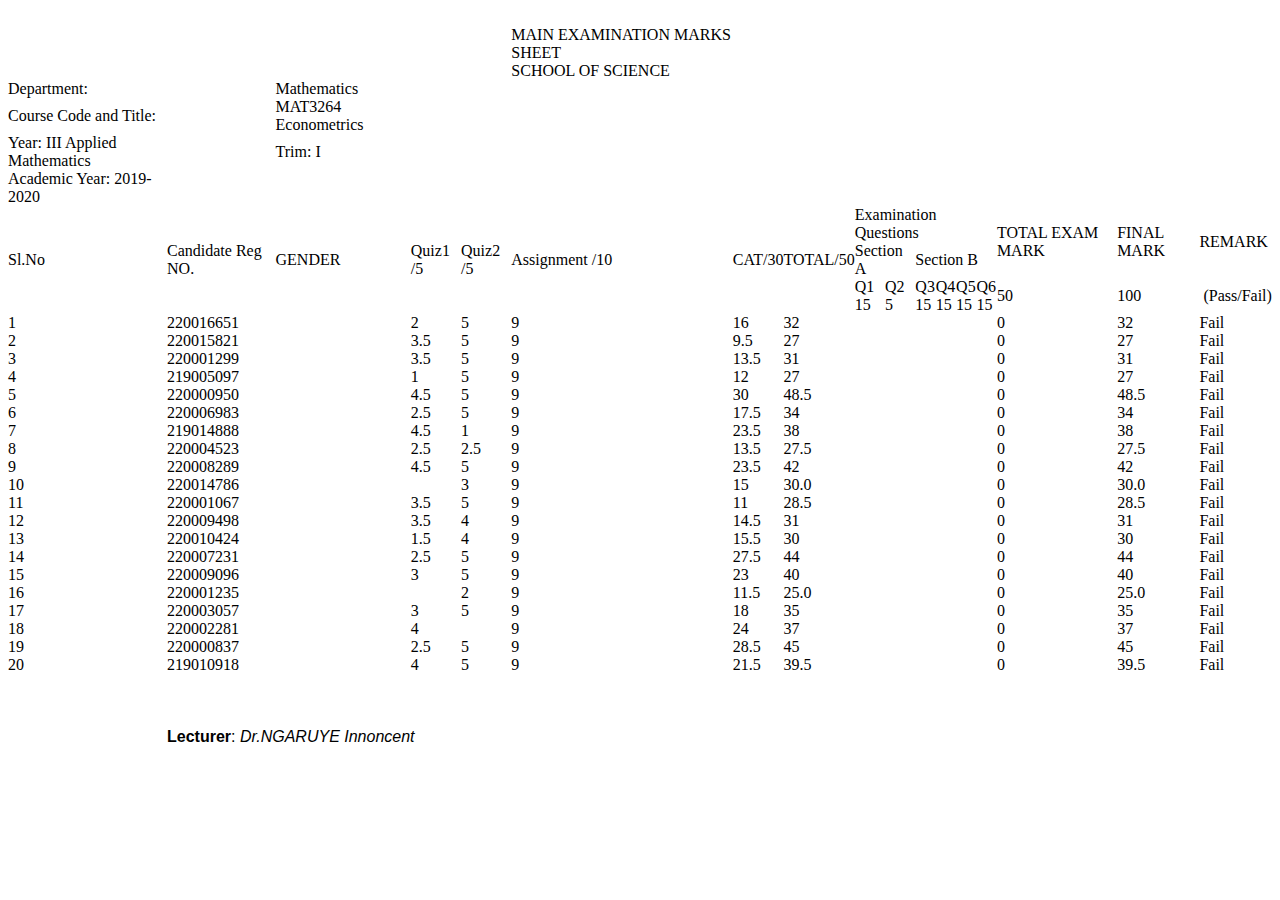
<file: Assignment/index.html>
<!DOCTYPE html>
<html lang="en">
<head>
  <meta charset="UTF-8">
  <meta name="generator" content="PhpSpreadsheet, https://github.com/PHPOffice/PhpSpreadsheet">
  <meta name="author" content="Innocent Ngaruye">
  <meta name="company" content="Microsoft Corporation">
 
</head>
<body>
  <table border="0" cellpadding="0" cellspacing="0" id="sheet1" class="sheet1 gridlines">
    <!-- Table content goes here -->
    
      <col class="col0">
      <col class="col1">
      <col class="col2">
      <col class="col3">
      <col class="col4">
      <col class="col5">
      <col class="col6">
      <col class="col7">
      <col class="col8">
      <col class="col9">
      <col class="col10">
      <col class="col11">
      <col class="col12">
      <col class="col13">
      <col class="col14">
      <col class="col15">
      <col class="col16">
      <col class="col17">
      <col class="col18">
      <col class="col19">
      <col class="col20">
      <col class="col21">
      <col class="col22">
      <col class="col23">
      <col class="col24">
      <col class="col25">
      <tbody>
        <tr class="row0">
          <td class="column0">&nbsp;</td>
          <td class="column1 style1 null"></td>
          <td class="column2 style1 null"></td>
          <td class="column3 style1 null"></td>
          <td class="column4 style1 null"></td>
          <td class="column5 style1 null"></td>
          <td class="column6 style1 null"></td>
          <td class="column7 style1 null"></td>
          <td class="column8 style1 null"></td>
          <td class="column9 style1 null"></td>
          <td class="column10 style1 null"></td>
          <td class="column11 style1 null"></td>
          <td class="column12 style1 null"></td>
          <td class="column13 style1 null"></td>
          <td class="column14 style1 null"></td>
          <td class="column15 style1 null"></td>
          <td class="column16 style1 null"></td>

          
        </tr>
        <tr class="row1">
          <td class="column0">&nbsp;</td>
          <td class="column1 style1 null"></td>
          <td class="column2 style1 null"></td>
          <td class="column3 style1 null"></td>
          <td class="column4 style1 null"></td>
          <td class="column5 style1 s">MAIN EXAMINATION MARKS SHEET</td>
          <td class="column6 style1 null"></td>
          <td class="column7 style1 null"></td>
          <td class="column8 style1 null"></td>
          <td class="column9 style1 null"></td>
          <td class="column10 style1 null"></td>
          <td class="column11 style1 null"></td>
          <td class="column12 style1 null"></td>
          <td class="column13 style1 null"></td>
          <td class="column14 style1 null"></td>
          <td class="column15 style1 null"></td>
          <td class="column16 style1 null"></td>
          

        </tr>
        <tr class="row2">
          <td class="column0"></td>
          <td class="column1 style1 null"></td>
          <td class="column2 style1 null"></td>
          <td class="column3 style1 null"></td>
          <td class="column4 style1 null"></td>
          <td class="column5 style1 s">SCHOOL OF SCIENCE</td>
          <td class="column6 style1 null"></td>
          <td class="column7 style1 null"></td>
          <td class="column8 style1 null"></td>
          <td class="column9 style1 null"></td>
          <td class="column10 style1 null"></td>
          <td class="column11 style1 null"></td>
          <td class="column12 style1 null"></td>
          <td class="column13 style1 null"></td>
          <td class="column14 style1 null"></td>
          <td class="column15 style1 null"></td>
          <td class="column16 style1 null"></td>
          
         
        </tr>
        <tr class="row3">
          <td class="column0 style2 s">Department:</td>
          <td class="column2 style2 "></td>
          <td class="column2 style2 s">Mathematics</td>
          <td class="column3 style2 "></td>
          <td class="column4 style2 null"></td>
          <td class="column5 style2 null"></td>
          <td class="column6 style2 "></td>
          <td class="column7">&nbsp;</td>
          <td class="column8">&nbsp;</td>
          <td class="column9">&nbsp;</td>
          <td class="column10">&nbsp;</td>
          <td class="column11">&nbsp;</td>
          <td class="column12">&nbsp;</td>
          <td class="column13">&nbsp;</td>
          <td class="column14">&nbsp;</td>
          <td class="column15">&nbsp;</td>
          <td class="column16">&nbsp;</td>
          
          
        </tr>
        <tr class="row4">
          <td class="column0 style2 s">Course Code and Title: </td>
          <td class="column1 style2 "></td>
          <td class="column2 style2 s">MAT3264 Econometrics</td>
          <td class="column3 style2 null"></td>
          <td class="column4 style2 null"></td>
          <td class="column5 style2 null"></td>
          <td class="column6 style2 null"></td>
          <td class="column7">&nbsp;</td>
          <td class="column8">&nbsp;</td>
          <td class="column9">&nbsp;</td>
          <td class="column10">&nbsp;</td>
          <td class="column11">&nbsp;</td>
          <td class="column12">&nbsp;</td>
          <td class="column13">&nbsp;</td>
          <td class="column14">&nbsp;</td>
          <td class="column15">&nbsp;</td>
          <td class="column16">&nbsp;</td>

          
        </tr>
        <tr class="row5">
          <td class="column0 style2 ">Year: III  Applied Mathematics    </td>
          <td class="column1 style2 null"></td>
          <td class="column2 style2 ">Trim: I</td>
          <td class="column3 style2 null"></td>
          <td class="column4 style2 null"></td>
          <td class="column5 style2 null"></td>
          <td class="column6 style2 null"></td>
          <td class="column7">&nbsp;</td>
          <td class="column8">&nbsp;</td>
          <td class="column9">&nbsp;</td>
          <td class="column10">&nbsp;</td>
          <td class="column11">&nbsp;</td>
          <td class="column12">&nbsp;</td>
          <td class="column13">&nbsp;</td>
          <td class="column14">&nbsp;</td>
          <td class="column15">&nbsp;</td>
          <td class="column16">&nbsp;</td>
          
        </tr>
        <tr class="row6">
          <td class="column0 style3 s">Academic Year: 2019-2020</td>
          <td class="column1 style3 null"></td>
          <td class="column2 style3 null"></td>
          <td class="column3 style3 null"></td>
          <td class="column4 style3 null"></td>
          <td class="column5 style3 null"></td>
          <td class="column6 style3 null"></td>
          <td class="column7">&nbsp;</td>
          <td class="column8">&nbsp;</td>
          <td class="column9">&nbsp;</td>
          <td class="column10">&nbsp;</td>
          <td class="column11">&nbsp;</td>
          <td class="column12">&nbsp;</td>
          <td class="column13">&nbsp;</td>
          <td class="column14">&nbsp;</td>
          <td class="column15">&nbsp;</td>
          <td class="column16">&nbsp;</td>
          
        </tr>
        <tr class="row7">
          <td class="column0 style4 s style13" rowspan="4">Sl.No</td>
          <td class="column1 style5 s style13" rowspan="4">Candidate Reg NO.</td>
          <td class="column2 style6 s style13" rowspan="4">GENDER</td>
          <td class="column3 style6 s style13" rowspan="4">Quiz1 /5</td>
          <td class="column4 style6 s style13" rowspan="4">Quiz2 /5</td>
          <td class="column5 style6 s style13" rowspan="4">Assignment /10</td>
          <td class="column6 style6 s style13" rowspan="4">CAT/30</td>
          <td class="column7 style7 s style13" rowspan="4">TOTAL/50</td>
          <td class="column8 style8 s style10" colspan="6">Examination Questions</td>
          <td class="column14 style5 s style13" rowspan="2">TOTAL EXAM MARK</td>
          <td class="column15 style5 s style13" rowspan="2">FINAL MARK</td>
          <td class="column16 style5 s style13" rowspan="2">REMARK</td>
          
        </tr>
        <tr class="row8">
          <td class="column8 style8 s style10" colspan="2">Section A</td>
          <td class="column10 style8 s style10" colspan="4">Section B</td>
          
        </tr>
        <tr class="row9">
          <td class="column8 style14 s">Q1</td>
          <td class="column9 style14 s">Q2</td>
          <td class="column10 style14 s">Q3</td>
          <td class="column11 style14 s">Q4</td>
          <td class="column12 style14 s">Q5</td>
          <td class="column13 style14 s">Q6</td>
          <td class="column14 style15 n style13" rowspan="2">50</td>
          <td class="column15 style15 n style13" rowspan="2">100</td>
          <td class="column16 style15 s style13" rowspan="2">&nbsp;(Pass/Fail)</td>
         
        </tr>
        <tr class="row10">
          <td class="column8 style14 n">15</td>
          <td class="column9 style14 n">5</td>
          <td class="column10 style14 n">15</td>
          <td class="column11 style14 n">15</td>
          <td class="column12 style14 n">15</td>
          <td class="column13 style14 n">15</td>
          
        </tr>
        <tr class="row11">
          <td class="column0 style16 n">1</td>
          <td class="column1 style16 n">220016651</td>
          <td class="column2 style16 null"></td>
          <td class="column3 style16 n">2</td>
          <td class="column4 style16 n">5</td>
          <td class="column5 style16 n">9</td>
          <td class="column6 style16 n">16</td>
          <td class="column7 style16 f">32</td>
          <td class="column8 style16 null"></td>
          <td class="column9 style16 null"></td>
          <td class="column10 style16 null"></td>
          <td class="column11 style16 null"></td>
          <td class="column12 style16 null"></td>
          <td class="column13 style16 null"></td>
          <td class="column14 style16 f">0</td>
          <td class="column15 style16 f">32</td>
          <td class="column16 style16 f">Fail</td>
         
        </tr>
        <tr class="row12">
          <td class="column0 style16 n">2</td>
          <td class="column1 style16 n">220015821</td>
          <td class="column2 style16 null"></td>
          <td class="column3 style16 n">3.5</td>
          <td class="column4 style16 n">5</td>
          <td class="column5 style16 n">9</td>
          <td class="column6 style16 n">9.5</td>
          <td class="column7 style16 f">27</td>
          <td class="column8 style16 null"></td>
          <td class="column9 style16 null"></td>
          <td class="column10 style16 null"></td>
          <td class="column11 style16 null"></td>
          <td class="column12 style16 null"></td>
          <td class="column13 style16 null"></td>
          <td class="column14 style16 f">0</td>
          <td class="column15 style16 f">27</td>
          <td class="column16 style16 f">Fail</td>
         
        </tr>
        <tr class="row13">
          <td class="column0 style16 n">3</td>
          <td class="column1 style16 n">220001299</td>
          <td class="column2 style16 null"></td>
          <td class="column3 style16 n">3.5</td>
          <td class="column4 style16 n">5</td>
          <td class="column5 style16 n">9</td>
          <td class="column6 style16 n">13.5</td>
          <td class="column7 style16 f">31</td>
          <td class="column8 style16 null"></td>
          <td class="column9 style16 null"></td>
          <td class="column10 style16 null"></td>
          <td class="column11 style16 null"></td>
          <td class="column12 style16 null"></td>
          <td class="column13 style16 null"></td>
          <td class="column14 style16 f">0</td>
          <td class="column15 style16 f">31</td>
          <td class="column16 style16 f">Fail</td>

        </tr>
        <tr class="row14">
          <td class="column0 style16 n">4</td>
          <td class="column1 style16 n">219005097</td>
          <td class="column2 style16 null"></td>
          <td class="column3 style16 n">1</td>
          <td class="column4 style16 n">5</td>
          <td class="column5 style16 n">9</td>
          <td class="column6 style16 n">12</td>
          <td class="column7 style16 f">27</td>
          <td class="column8 style16 null"></td>
          <td class="column9 style16 null"></td>
          <td class="column10 style16 null"></td>
          <td class="column11 style16 null"></td>
          <td class="column12 style16 null"></td>
          <td class="column13 style16 null"></td>
          <td class="column14 style16 f">0</td>
          <td class="column15 style16 f">27</td>
          <td class="column16 style16 f">Fail</td>
          
        </tr>
        <tr class="row15">
          <td class="column0 style16 n">5</td>
          <td class="column1 style16 n">220000950</td>
          <td class="column2 style16 null"></td>
          <td class="column3 style16 n">4.5</td>
          <td class="column4 style16 n">5</td>
          <td class="column5 style16 n">9</td>
          <td class="column6 style16 n">30</td>
          <td class="column7 style16 f">48.5</td>
          <td class="column8 style16 null"></td>
          <td class="column9 style16 null"></td>
          <td class="column10 style16 null"></td>
          <td class="column11 style16 null"></td>
          <td class="column12 style16 null"></td>
          <td class="column13 style16 null"></td>
          <td class="column14 style16 f">0</td>
          <td class="column15 style16 f">48.5</td>
          <td class="column16 style16 f">Fail</td>
          
        </tr>
        <tr class="row16">
          <td class="column0 style16 n">6</td>
          <td class="column1 style16 n">220006983</td>
          <td class="column2 style16 null"></td>
          <td class="column3 style16 n">2.5</td>
          <td class="column4 style16 n">5</td>
          <td class="column5 style16 n">9</td>
          <td class="column6 style16 n">17.5</td>
          <td class="column7 style16 f">34</td>
          <td class="column8 style16 null"></td>
          <td class="column9 style16 null"></td>
          <td class="column10 style16 null"></td>
          <td class="column11 style16 null"></td>
          <td class="column12 style16 null"></td>
          <td class="column13 style16 null"></td>
          <td class="column14 style16 f">0</td>
          <td class="column15 style16 f">34</td>
          <td class="column16 style16 f">Fail</td>
          
        </tr>
        <tr class="row17">
          <td class="column0 style16 n">7</td>
          <td class="column1 style16 n">219014888</td>
          <td class="column2 style16 null"></td>
          <td class="column3 style16 n">4.5</td>
          <td class="column4 style16 n">1</td>
          <td class="column5 style16 n">9</td>
          <td class="column6 style16 n">23.5</td>
          <td class="column7 style16 f">38</td>
          <td class="column8 style16 null"></td>
          <td class="column9 style16 null"></td>
          <td class="column10 style16 null"></td>
          <td class="column11 style16 null"></td>
          <td class="column12 style16 null"></td>
          <td class="column13 style16 null"></td>
          <td class="column14 style16 f">0</td>
          <td class="column15 style16 f">38</td>
          <td class="column16 style16 f">Fail</td>
          
        </tr>
        <tr class="row18">
          <td class="column0 style16 n">8</td>
          <td class="column1 style16 n">220004523</td>
          <td class="column2 style16 null"></td>
          <td class="column3 style16 n">2.5</td>
          <td class="column4 style16 n">2.5</td>
          <td class="column5 style16 n">9</td>
          <td class="column6 style16 n">13.5</td>
          <td class="column7 style16 f">27.5</td>
          <td class="column8 style16 null"></td>
          <td class="column9 style16 null"></td>
          <td class="column10 style16 null"></td>
          <td class="column11 style16 null"></td>
          <td class="column12 style16 null"></td>
          <td class="column13 style16 null"></td>
          <td class="column14 style16 f">0</td>
          <td class="column15 style16 f">27.5</td>
          <td class="column16 style16 f">Fail</td>
          
        </tr>
        <tr class="row19">
          <td class="column0 style16 n">9</td>
          <td class="column1 style16 n">220008289</td>
          <td class="column2 style16 null"></td>
          <td class="column3 style16 n">4.5</td>
          <td class="column4 style16 n">5</td>
          <td class="column5 style16 n">9</td>
          <td class="column6 style16 n">23.5</td>
          <td class="column7 style16 f">42</td>
          <td class="column8 style16 null"></td>
          <td class="column9 style16 null"></td>
          <td class="column10 style16 null"></td>
          <td class="column11 style16 null"></td>
          <td class="column12 style16 null"></td>
          <td class="column13 style16 null"></td>
          <td class="column14 style16 f">0</td>
          <td class="column15 style16 f">42</td>
          <td class="column16 style16 f">Fail</td>
          
        </tr>
        <tr class="row20">
          <td class="column0 style16 n">10</td>
          <td class="column1 style16 n">220014786</td>
          <td class="column2 style16 null"></td>
          <td class="column3 style16 null"></td>
          <td class="column4 style16 n">3</td>
          <td class="column5 style16 n">9</td>
          <td class="column6 style16 n">15</td>
          <td class="column7 style17 f">30.0</td>
          <td class="column8 style16 null"></td>
          <td class="column9 style16 null"></td>
          <td class="column10 style16 null"></td>
          <td class="column11 style16 null"></td>
          <td class="column12 style16 null"></td>
          <td class="column13 style16 null"></td>
          <td class="column14 style16 f">0</td>
          <td class="column15 style17 f">30.0</td>
          <td class="column16 style16 f">Fail</td>
          
        </tr>
        <tr class="row21">
          <td class="column0 style16 n">11</td>
          <td class="column1 style16 n">220001067</td>
          <td class="column2 style16 null"></td>
          <td class="column3 style16 n">3.5</td>
          <td class="column4 style16 n">5</td>
          <td class="column5 style16 n">9</td>
          <td class="column6 style16 n">11</td>
          <td class="column7 style16 f">28.5</td>
          <td class="column8 style16 null"></td>
          <td class="column9 style16 null"></td>
          <td class="column10 style16 null"></td>
          <td class="column11 style16 null"></td>
          <td class="column12 style16 null"></td>
          <td class="column13 style16 null"></td>
          <td class="column14 style16 f">0</td>
          <td class="column15 style16 f">28.5</td>
          <td class="column16 style16 f">Fail</td>
          
        </tr>
        <tr class="row22">
          <td class="column0 style16 n">12</td>
          <td class="column1 style16 n">220009498</td>
          <td class="column2 style16 null"></td>
          <td class="column3 style16 n">3.5</td>
          <td class="column4 style16 n">4</td>
          <td class="column5 style16 n">9</td>
          <td class="column6 style16 n">14.5</td>
          <td class="column7 style16 f">31</td>
          <td class="column8 style16 null"></td>
          <td class="column9 style16 null"></td>
          <td class="column10 style16 null"></td>
          <td class="column11 style16 null"></td>
          <td class="column12 style16 null"></td>
          <td class="column13 style16 null"></td>
          <td class="column14 style16 f">0</td>
          <td class="column15 style16 f">31</td>
          <td class="column16 style16 f">Fail</td>

        </tr>
        <tr class="row23">
          <td class="column0 style16 n">13</td>
          <td class="column1 style16 n">220010424</td>
          <td class="column2 style16 null"></td>
          <td class="column3 style16 n">1.5</td>
          <td class="column4 style16 n">4</td>
          <td class="column5 style16 n">9</td>
          <td class="column6 style16 n">15.5</td>
          <td class="column7 style16 f">30</td>
          <td class="column8 style16 null"></td>
          <td class="column9 style16 null"></td>
          <td class="column10 style16 null"></td>
          <td class="column11 style16 null"></td>
          <td class="column12 style16 null"></td>
          <td class="column13 style16 null"></td>
          <td class="column14 style16 f">0</td>
          <td class="column15 style16 f">30</td>
          <td class="column16 style16 f">Fail</td>
          
        </tr>
        <tr class="row24">
          <td class="column0 style16 n">14</td>
          <td class="column1 style16 n">220007231</td>
          <td class="column2 style16 null"></td>
          <td class="column3 style16 n">2.5</td>
          <td class="column4 style16 n">5</td>
          <td class="column5 style16 n">9</td>
          <td class="column6 style16 n">27.5</td>
          <td class="column7 style16 f">44</td>
          <td class="column8 style16 null"></td>
          <td class="column9 style16 null"></td>
          <td class="column10 style16 null"></td>
          <td class="column11 style16 null"></td>
          <td class="column12 style16 null"></td>
          <td class="column13 style16 null"></td>
          <td class="column14 style16 f">0</td>
          <td class="column15 style16 f">44</td>
          <td class="column16 style16 f">Fail</td>
          
        </tr>
        <tr class="row25">
          <td class="column0 style16 n">15</td>
          <td class="column1 style16 n">220009096</td>
          <td class="column2 style16 null"></td>
          <td class="column3 style16 n">3</td>
          <td class="column4 style16 n">5</td>
          <td class="column5 style16 n">9</td>
          <td class="column6 style16 n">23</td>
          <td class="column7 style16 f">40</td>
          <td class="column8 style16 null"></td>
          <td class="column9 style16 null"></td>
          <td class="column10 style16 null"></td>
          <td class="column11 style16 null"></td>
          <td class="column12 style16 null"></td>
          <td class="column13 style16 null"></td>
          <td class="column14 style16 f">0</td>
          <td class="column15 style16 f">40</td>
          <td class="column16 style16 f">Fail</td>
          
        </tr>
        <tr class="row26">
          <td class="column0 style16 n">16</td>
          <td class="column1 style16 n">220001235</td>
          <td class="column2 style16 null"></td>
          <td class="column3 style16 null"></td>
          <td class="column4 style16 n">2</td>
          <td class="column5 style16 n">9</td>
          <td class="column6 style16 n">11.5</td>
          <td class="column7 style17 f">25.0</td>
          <td class="column8 style16 null"></td>
          <td class="column9 style16 null"></td>
          <td class="column10 style16 null"></td>
          <td class="column11 style16 null"></td>
          <td class="column12 style16 null"></td>
          <td class="column13 style16 null"></td>
          <td class="column14 style16 f">0</td>
          <td class="column15 style17 f">25.0</td>
          <td class="column16 style16 f">Fail</td>

        </tr>
        <tr class="row27">
          <td class="column0 style16 n">17</td>
          <td class="column1 style16 n">220003057</td>
          <td class="column2 style16 null"></td>
          <td class="column3 style16 n">3</td>
          <td class="column4 style16 n">5</td>
          <td class="column5 style16 n">9</td>
          <td class="column6 style16 n">18</td>
          <td class="column7 style16 f">35</td>
          <td class="column8 style16 null"></td>
          <td class="column9 style16 null"></td>
          <td class="column10 style16 null"></td>
          <td class="column11 style16 null"></td>
          <td class="column12 style16 null"></td>
          <td class="column13 style16 null"></td>
          <td class="column14 style16 f">0</td>
          <td class="column15 style16 f">35</td>
          <td class="column16 style16 f">Fail</td>
          
        </tr>
        <tr class="row28">
          <td class="column0 style16 n">18</td>
          <td class="column1 style16 n">220002281</td>
          <td class="column2 style16 null"></td>
          <td class="column3 style16 n">4</td>
          <td class="column4 style16 null"></td>
          <td class="column5 style16 n">9</td>
          <td class="column6 style16 n">24</td>
          <td class="column7 style16 f">37</td>
          <td class="column8 style16 null"></td>
          <td class="column9 style16 null"></td>
          <td class="column10 style16 null"></td>
          <td class="column11 style16 null"></td>
          <td class="column12 style16 null"></td>
          <td class="column13 style16 null"></td>
          <td class="column14 style16 f">0</td>
          <td class="column15 style16 f">37</td>
          <td class="column16 style16 f">Fail</td>
          
        </tr>
        <tr class="row29">
          <td class="column0 style16 n">19</td>
          <td class="column1 style16 n">220000837</td>
          <td class="column2 style16 null"></td>
          <td class="column3 style16 n">2.5</td>
          <td class="column4 style16 n">5</td>
          <td class="column5 style16 n">9</td>
          <td class="column6 style16 n">28.5</td>
          <td class="column7 style16 f">45</td>
          <td class="column8 style16 null"></td>
          <td class="column9 style16 null"></td>
          <td class="column10 style16 null"></td>
          <td class="column11 style16 null"></td>
          <td class="column12 style16 null"></td>
          <td class="column13 style16 null"></td>
          <td class="column14 style16 f">0</td>
          <td class="column15 style16 f">45</td>
          <td class="column16 style16 f">Fail</td>
          
        </tr>
        <tr class="row30">
          <td class="column0 style16 n">20</td>
          <td class="column1 style18 n">219010918</td>
          <td class="column2 style16 null"></td>
          <td class="column3 style16 n">4</td>
          <td class="column4 style16 n">5</td>
          <td class="column5 style16 n">9</td>
          <td class="column6 style16 n">21.5</td>
          <td class="column7 style16 f">39.5</td>
          <td class="column8 style16 null"></td>
          <td class="column9 style16 null"></td>
          <td class="column10 style16 null"></td>
          <td class="column11 style16 null"></td>
          <td class="column12 style16 null"></td>
          <td class="column13 style16 null"></td>
          <td class="column14 style16 f">0</td>
          <td class="column15 style16 f">39.5</td>
          <td class="column16 style16 f">Fail</td>
          
        </tr>
        <tr class="row31">
          <td class="column0 style19 null"></td>
          <td class="column1 style20 null"></td>
          <td class="column2 style19 null"></td>
          <td class="column3 style19 null"></td>
          <td class="column4 style19 null"></td>
          <td class="column5 style19 null"></td>
          <td class="column6 style19 null"></td>
          <td class="column7 style19 null"></td>
          <td class="column8">&nbsp;</td>
          <td class="column9">&nbsp;</td>
          <td class="column10">&nbsp;</td>
          <td class="column11">&nbsp;</td>
          <td class="column12">&nbsp;</td>
          <td class="column13">&nbsp;</td>
          <td class="column14">&nbsp;</td>
          <td class="column15">&nbsp;</td>
          <td class="column16">&nbsp;</td>
          
        </tr>
        <tr class="row32">
          <td class="column0 style19 null"></td>
          <td class="column1 style20 null"></td>
          <td class="column2 style19 null"></td>
          <td class="column3 style19 null"></td>
          <td class="column4 style19 null"></td>
          <td class="column5 style19 null"></td>
          <td class="column6 style19 null"></td>
          <td class="column7 style19 null"></td>
          <td class="column8">&nbsp;</td>
          <td class="column9">&nbsp;</td>
          <td class="column10">&nbsp;</td>
          <td class="column11">&nbsp;</td>
          <td class="column12">&nbsp;</td>
          <td class="column13">&nbsp;</td>
          <td class="column14">&nbsp;</td>
          <td class="column15">&nbsp;</td>
          <td class="column16">&nbsp;</td>
         
        </tr>
        <tr class="row33">
          <td class="column0">&nbsp;</td>
          <td class="column1">&nbsp;</td>
          <td class="column2">&nbsp;</td>
          <td class="column3">&nbsp;</td>
          <td class="column4">&nbsp;</td>
          <td class="column5">&nbsp;</td>
          <td class="column6">&nbsp;</td>
          <td class="column7">&nbsp;</td>
          <td class="column8">&nbsp;</td>
          <td class="column9">&nbsp;</td>
          <td class="column10">&nbsp;</td>
          <td class="column11">&nbsp;</td>
          <td class="column12">&nbsp;</td>
          <td class="column13">&nbsp;</td>
          <td class="column14">&nbsp;</td>
          <td class="column15">&nbsp;</td>
          <td class="column16">&nbsp;</td>
          
        </tr>
        <tr class="row34">
          <td class="column0">&nbsp;</td>
          <td class="column1 style21 s style0" colspan="6"><span style="font-weight:bold; color:#000000; font-family:'Arial'; font-size:12pt">Lecturer</span><span style="color:#000000; font-family:'Arial'; font-size:12pt">: </span><span style="font-style:italic; color:#000000; font-family:'Arial'; font-size:12pt">Dr.NGARUYE Innoncent </span></td>
          <td class="column7">&nbsp;</td>
          <td class="column8">&nbsp;</td>
          <td class="column9">&nbsp;</td>
          <td class="column10">&nbsp;</td>
          <td class="column11">&nbsp;</td>
          <td class="column12">&nbsp;</td>
          <td class="column13">&nbsp;</td>
          <td class="column14">&nbsp;</td>
          <td class="column15">&nbsp;</td>
          <td class="column16">&nbsp;</td>
         
        </tr>
        <tr class="row35">
          <td class="column0">&nbsp;</td>
          <td class="column1 style22 null"></td>
          <td class="column2 style21 null"></td>
          <td class="column3 style21 null"></td>
          <td class="column4 style21 null"></td>
          <td class="column5 style21 null"></td>
          <td class="column6 style21 null"></td>
          <td class="column7">&nbsp;</td>
          <td class="column8">&nbsp;</td>
          <td class="column9">&nbsp;</td>
          <td class="column10">&nbsp;</td>
          <td class="column11">&nbsp;</td>
          <td class="column12">&nbsp;</td>
          <td class="column13">&nbsp;</td>
          <td class="column14">&nbsp;</td>
          <td class="column15">&nbsp;</td>
          <td class="column16">&nbsp;</td>
          
        </tr>
  </table>
</body>
</html>
</file>
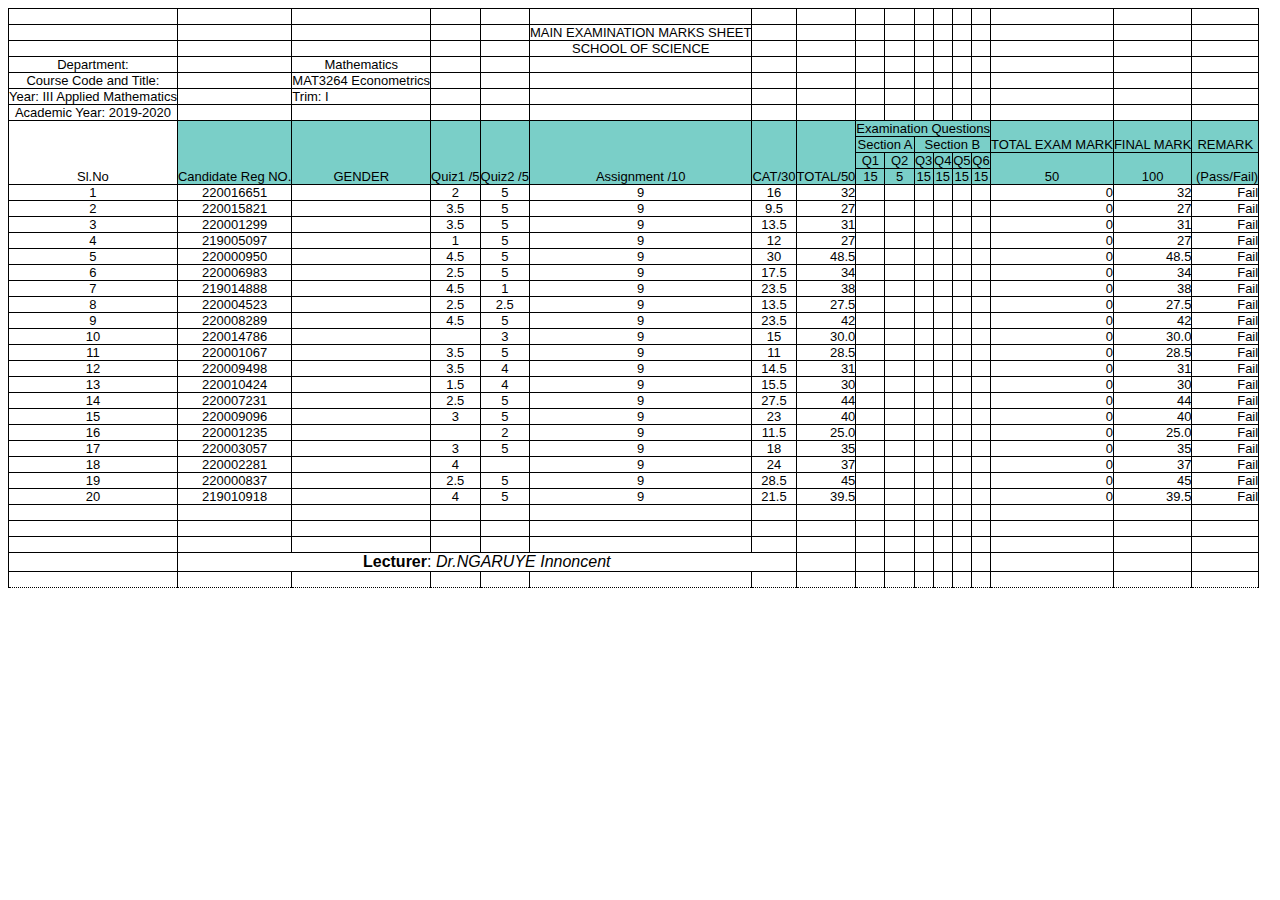
<file: Assignment/MAT3264-Econometritcs-Y3-App-Math-Marks-1.html>
<!DOCTYPE html>
<html lang="en">
<head>
  <meta charset="UTF-8">
  <meta name="generator" content="PhpSpreadsheet, https://github.com/PHPOffice/PhpSpreadsheet">
  <meta name="author" content="Innocent Ngaruye">
  <meta name="company" content="Microsoft Corporation">
  <style>
    /* General styles */
    body {
      font-family:  Arial, Helvetica, sans-serif;
      font-size: 8px;
      background-color: white;
    }

    /* Comment indicator and comment */
    a.comment-indicator {
      background: red;
      display: inline-block;
      border: 1px solid black;
      width: 20px;
      height: 15px;
    }

    div.comment {
      display: none;
    }

    a.comment-indicator:hover + div.comment {
      background: #ffd;
      position: absolute;
      display: block;
      border: 1px solid black;
      padding: 10px;
    }

    /* Gridlines */
    .gridlines td, .gridlines th {
      border: 1px dotted black;
    }

    /* Table styles */
    table {
      border-collapse: collapse;
      page-break-after: always;
    }

    /* Shared cell styles */
    td, th {
      vertical-align: bottom;
      border-top: 1px solid #000000 !important;
      border-bottom: none #000000;
      border-left: 1px solid #000000 !important;
      border-right: 1px solid #000000 !important;
      color: #000000;
      font-family: 'Arial', 'Calibri';
      font-size: 13px;
    }

    /* Alignment classes */
    .b {
      text-align: center;
    }

    .e, .n, .s {
      text-align: center;
    }

    .f {
      text-align: right;
    }

    
    /* Background colors */
    .style4, .style13, .style5, .style6, .style7, .style14, .style15, .style8, .style10 {
      background-color: rgb(122, 207, 200);
    }

    .style4, .style16 {
      background-color: white;
    }

    /* Column widths */
    .sheet0 col {
      width: 50px;
    }

    .sheet0 col.col0 {
      width: 20px;
    }

    .sheet0 col.col1 {
      width: 50px;
    }

    .sheet0 col.col5 {
      width: 20px;
    }

    .sheet0 col.col6 {
      width: 20px;
    }

    /* Row heights */
    .sheet0 tr, .sheet0 tr.row7 {
      height: 10px;
    }

    .sheet0 tr.row8 {
      height: 15px;
    }

    .sheet0 tr.row10 {
      height: 20px;
    }

    /* Bold and underline */
    .bold-underline {
      font-weight: bold;
      text-decoration: underline;
    }

    /* Red comment indicator */
    .comment-indicator-red {
      background: red;
      display: inline-block;
      border: 10px solid black;
      width: 0.5em;
      height: 0.5em;
    }

    .comment-indicator-red:hover + div.comment {
      background: rgb(61, 199, 218);
    }

    /* Blue background */
    .blue-background {
      background-color: #48dbdb;
    }
  </style>
</head>
<body>
  <table border="0" cellpadding="0" cellspacing="0" id="sheet1" class="sheet1 gridlines">
    <!-- Table content goes here -->
    
      <col class="col0">
      <col class="col1">
      <col class="col2">
      <col class="col3">
      <col class="col4">
      <col class="col5">
      <col class="col6">
      <col class="col7">
      <col class="col8">
      <col class="col9">
      <col class="col10">
      <col class="col11">
      <col class="col12">
      <col class="col13">
      <col class="col14">
      <col class="col15">
      <col class="col16">
      <col class="col17">
      <col class="col18">
      <col class="col19">
      <col class="col20">
      <col class="col21">
      <col class="col22">
      <col class="col23">
      <col class="col24">
      <col class="col25">
      <tbody>
        <tr class="row0">
          <td class="column0">&nbsp;</td>
          <td class="column1 style1 null"></td>
          <td class="column2 style1 null"></td>
          <td class="column3 style1 null"></td>
          <td class="column4 style1 null"></td>
          <td class="column5 style1 null"></td>
          <td class="column6 style1 null"></td>
          <td class="column7 style1 null"></td>
          <td class="column8 style1 null"></td>
          <td class="column9 style1 null"></td>
          <td class="column10 style1 null"></td>
          <td class="column11 style1 null"></td>
          <td class="column12 style1 null"></td>
          <td class="column13 style1 null"></td>
          <td class="column14 style1 null"></td>
          <td class="column15 style1 null"></td>
          <td class="column16 style1 null"></td>

          
        </tr>
        <tr class="row1">
          <td class="column0">&nbsp;</td>
          <td class="column1 style1 null"></td>
          <td class="column2 style1 null"></td>
          <td class="column3 style1 null"></td>
          <td class="column4 style1 null"></td>
          <td class="column5 style1 s">MAIN EXAMINATION MARKS SHEET</td>
          <td class="column6 style1 null"></td>
          <td class="column7 style1 null"></td>
          <td class="column8 style1 null"></td>
          <td class="column9 style1 null"></td>
          <td class="column10 style1 null"></td>
          <td class="column11 style1 null"></td>
          <td class="column12 style1 null"></td>
          <td class="column13 style1 null"></td>
          <td class="column14 style1 null"></td>
          <td class="column15 style1 null"></td>
          <td class="column16 style1 null"></td>
          

        </tr>
        <tr class="row2">
          <td class="column0"></td>
          <td class="column1 style1 null"></td>
          <td class="column2 style1 null"></td>
          <td class="column3 style1 null"></td>
          <td class="column4 style1 null"></td>
          <td class="column5 style1 s">SCHOOL OF SCIENCE</td>
          <td class="column6 style1 null"></td>
          <td class="column7 style1 null"></td>
          <td class="column8 style1 null"></td>
          <td class="column9 style1 null"></td>
          <td class="column10 style1 null"></td>
          <td class="column11 style1 null"></td>
          <td class="column12 style1 null"></td>
          <td class="column13 style1 null"></td>
          <td class="column14 style1 null"></td>
          <td class="column15 style1 null"></td>
          <td class="column16 style1 null"></td>
          
         
        </tr>
        <tr class="row3">
          <td class="column0 style2 s">Department:</td>
          <td class="column2 style2 "></td>
          <td class="column2 style2 s">Mathematics</td>
          <td class="column3 style2 "></td>
          <td class="column4 style2 null"></td>
          <td class="column5 style2 null"></td>
          <td class="column6 style2 "></td>
          <td class="column7">&nbsp;</td>
          <td class="column8">&nbsp;</td>
          <td class="column9">&nbsp;</td>
          <td class="column10">&nbsp;</td>
          <td class="column11">&nbsp;</td>
          <td class="column12">&nbsp;</td>
          <td class="column13">&nbsp;</td>
          <td class="column14">&nbsp;</td>
          <td class="column15">&nbsp;</td>
          <td class="column16">&nbsp;</td>
          
          
        </tr>
        <tr class="row4">
          <td class="column0 style2 s">Course Code and Title: </td>
          <td class="column1 style2 "></td>
          <td class="column2 style2 s">MAT3264 Econometrics</td>
          <td class="column3 style2 null"></td>
          <td class="column4 style2 null"></td>
          <td class="column5 style2 null"></td>
          <td class="column6 style2 null"></td>
          <td class="column7">&nbsp;</td>
          <td class="column8">&nbsp;</td>
          <td class="column9">&nbsp;</td>
          <td class="column10">&nbsp;</td>
          <td class="column11">&nbsp;</td>
          <td class="column12">&nbsp;</td>
          <td class="column13">&nbsp;</td>
          <td class="column14">&nbsp;</td>
          <td class="column15">&nbsp;</td>
          <td class="column16">&nbsp;</td>

          
        </tr>
        <tr class="row5">
          <td class="column0 style2 ">Year: III  Applied Mathematics    </td>
          <td class="column1 style2 null"></td>
          <td class="column2 style2 ">Trim: I</td>
          <td class="column3 style2 null"></td>
          <td class="column4 style2 null"></td>
          <td class="column5 style2 null"></td>
          <td class="column6 style2 null"></td>
          <td class="column7">&nbsp;</td>
          <td class="column8">&nbsp;</td>
          <td class="column9">&nbsp;</td>
          <td class="column10">&nbsp;</td>
          <td class="column11">&nbsp;</td>
          <td class="column12">&nbsp;</td>
          <td class="column13">&nbsp;</td>
          <td class="column14">&nbsp;</td>
          <td class="column15">&nbsp;</td>
          <td class="column16">&nbsp;</td>
          
        </tr>
        <tr class="row6">
          <td class="column0 style3 s">Academic Year: 2019-2020</td>
          <td class="column1 style3 null"></td>
          <td class="column2 style3 null"></td>
          <td class="column3 style3 null"></td>
          <td class="column4 style3 null"></td>
          <td class="column5 style3 null"></td>
          <td class="column6 style3 null"></td>
          <td class="column7">&nbsp;</td>
          <td class="column8">&nbsp;</td>
          <td class="column9">&nbsp;</td>
          <td class="column10">&nbsp;</td>
          <td class="column11">&nbsp;</td>
          <td class="column12">&nbsp;</td>
          <td class="column13">&nbsp;</td>
          <td class="column14">&nbsp;</td>
          <td class="column15">&nbsp;</td>
          <td class="column16">&nbsp;</td>
          
        </tr>
        <tr class="row7">
          <td class="column0 style4 s style13" rowspan="4">Sl.No</td>
          <td class="column1 style5 s style13" rowspan="4">Candidate Reg NO.</td>
          <td class="column2 style6 s style13" rowspan="4">GENDER</td>
          <td class="column3 style6 s style13" rowspan="4">Quiz1 /5</td>
          <td class="column4 style6 s style13" rowspan="4">Quiz2 /5</td>
          <td class="column5 style6 s style13" rowspan="4">Assignment /10</td>
          <td class="column6 style6 s style13" rowspan="4">CAT/30</td>
          <td class="column7 style7 s style13" rowspan="4">TOTAL/50</td>
          <td class="column8 style8 s style10" colspan="6">Examination Questions</td>
          <td class="column14 style5 s style13" rowspan="2">TOTAL EXAM MARK</td>
          <td class="column15 style5 s style13" rowspan="2">FINAL MARK</td>
          <td class="column16 style5 s style13" rowspan="2">REMARK</td>
          
        </tr>
        <tr class="row8">
          <td class="column8 style8 s style10" colspan="2">Section A</td>
          <td class="column10 style8 s style10" colspan="4">Section B</td>
          
        </tr>
        <tr class="row9">
          <td class="column8 style14 s">Q1</td>
          <td class="column9 style14 s">Q2</td>
          <td class="column10 style14 s">Q3</td>
          <td class="column11 style14 s">Q4</td>
          <td class="column12 style14 s">Q5</td>
          <td class="column13 style14 s">Q6</td>
          <td class="column14 style15 n style13" rowspan="2">50</td>
          <td class="column15 style15 n style13" rowspan="2">100</td>
          <td class="column16 style15 s style13" rowspan="2">&nbsp;(Pass/Fail)</td>
         
        </tr>
        <tr class="row10">
          <td class="column8 style14 n">15</td>
          <td class="column9 style14 n">5</td>
          <td class="column10 style14 n">15</td>
          <td class="column11 style14 n">15</td>
          <td class="column12 style14 n">15</td>
          <td class="column13 style14 n">15</td>
          
        </tr>
        <tr class="row11">
          <td class="column0 style16 n">1</td>
          <td class="column1 style16 n">220016651</td>
          <td class="column2 style16 null"></td>
          <td class="column3 style16 n">2</td>
          <td class="column4 style16 n">5</td>
          <td class="column5 style16 n">9</td>
          <td class="column6 style16 n">16</td>
          <td class="column7 style16 f">32</td>
          <td class="column8 style16 null"></td>
          <td class="column9 style16 null"></td>
          <td class="column10 style16 null"></td>
          <td class="column11 style16 null"></td>
          <td class="column12 style16 null"></td>
          <td class="column13 style16 null"></td>
          <td class="column14 style16 f">0</td>
          <td class="column15 style16 f">32</td>
          <td class="column16 style16 f">Fail</td>
         
        </tr>
        <tr class="row12">
          <td class="column0 style16 n">2</td>
          <td class="column1 style16 n">220015821</td>
          <td class="column2 style16 null"></td>
          <td class="column3 style16 n">3.5</td>
          <td class="column4 style16 n">5</td>
          <td class="column5 style16 n">9</td>
          <td class="column6 style16 n">9.5</td>
          <td class="column7 style16 f">27</td>
          <td class="column8 style16 null"></td>
          <td class="column9 style16 null"></td>
          <td class="column10 style16 null"></td>
          <td class="column11 style16 null"></td>
          <td class="column12 style16 null"></td>
          <td class="column13 style16 null"></td>
          <td class="column14 style16 f">0</td>
          <td class="column15 style16 f">27</td>
          <td class="column16 style16 f">Fail</td>
         
        </tr>
        <tr class="row13">
          <td class="column0 style16 n">3</td>
          <td class="column1 style16 n">220001299</td>
          <td class="column2 style16 null"></td>
          <td class="column3 style16 n">3.5</td>
          <td class="column4 style16 n">5</td>
          <td class="column5 style16 n">9</td>
          <td class="column6 style16 n">13.5</td>
          <td class="column7 style16 f">31</td>
          <td class="column8 style16 null"></td>
          <td class="column9 style16 null"></td>
          <td class="column10 style16 null"></td>
          <td class="column11 style16 null"></td>
          <td class="column12 style16 null"></td>
          <td class="column13 style16 null"></td>
          <td class="column14 style16 f">0</td>
          <td class="column15 style16 f">31</td>
          <td class="column16 style16 f">Fail</td>

        </tr>
        <tr class="row14">
          <td class="column0 style16 n">4</td>
          <td class="column1 style16 n">219005097</td>
          <td class="column2 style16 null"></td>
          <td class="column3 style16 n">1</td>
          <td class="column4 style16 n">5</td>
          <td class="column5 style16 n">9</td>
          <td class="column6 style16 n">12</td>
          <td class="column7 style16 f">27</td>
          <td class="column8 style16 null"></td>
          <td class="column9 style16 null"></td>
          <td class="column10 style16 null"></td>
          <td class="column11 style16 null"></td>
          <td class="column12 style16 null"></td>
          <td class="column13 style16 null"></td>
          <td class="column14 style16 f">0</td>
          <td class="column15 style16 f">27</td>
          <td class="column16 style16 f">Fail</td>
          
        </tr>
        <tr class="row15">
          <td class="column0 style16 n">5</td>
          <td class="column1 style16 n">220000950</td>
          <td class="column2 style16 null"></td>
          <td class="column3 style16 n">4.5</td>
          <td class="column4 style16 n">5</td>
          <td class="column5 style16 n">9</td>
          <td class="column6 style16 n">30</td>
          <td class="column7 style16 f">48.5</td>
          <td class="column8 style16 null"></td>
          <td class="column9 style16 null"></td>
          <td class="column10 style16 null"></td>
          <td class="column11 style16 null"></td>
          <td class="column12 style16 null"></td>
          <td class="column13 style16 null"></td>
          <td class="column14 style16 f">0</td>
          <td class="column15 style16 f">48.5</td>
          <td class="column16 style16 f">Fail</td>
          
        </tr>
        <tr class="row16">
          <td class="column0 style16 n">6</td>
          <td class="column1 style16 n">220006983</td>
          <td class="column2 style16 null"></td>
          <td class="column3 style16 n">2.5</td>
          <td class="column4 style16 n">5</td>
          <td class="column5 style16 n">9</td>
          <td class="column6 style16 n">17.5</td>
          <td class="column7 style16 f">34</td>
          <td class="column8 style16 null"></td>
          <td class="column9 style16 null"></td>
          <td class="column10 style16 null"></td>
          <td class="column11 style16 null"></td>
          <td class="column12 style16 null"></td>
          <td class="column13 style16 null"></td>
          <td class="column14 style16 f">0</td>
          <td class="column15 style16 f">34</td>
          <td class="column16 style16 f">Fail</td>
          
        </tr>
        <tr class="row17">
          <td class="column0 style16 n">7</td>
          <td class="column1 style16 n">219014888</td>
          <td class="column2 style16 null"></td>
          <td class="column3 style16 n">4.5</td>
          <td class="column4 style16 n">1</td>
          <td class="column5 style16 n">9</td>
          <td class="column6 style16 n">23.5</td>
          <td class="column7 style16 f">38</td>
          <td class="column8 style16 null"></td>
          <td class="column9 style16 null"></td>
          <td class="column10 style16 null"></td>
          <td class="column11 style16 null"></td>
          <td class="column12 style16 null"></td>
          <td class="column13 style16 null"></td>
          <td class="column14 style16 f">0</td>
          <td class="column15 style16 f">38</td>
          <td class="column16 style16 f">Fail</td>
          
        </tr>
        <tr class="row18">
          <td class="column0 style16 n">8</td>
          <td class="column1 style16 n">220004523</td>
          <td class="column2 style16 null"></td>
          <td class="column3 style16 n">2.5</td>
          <td class="column4 style16 n">2.5</td>
          <td class="column5 style16 n">9</td>
          <td class="column6 style16 n">13.5</td>
          <td class="column7 style16 f">27.5</td>
          <td class="column8 style16 null"></td>
          <td class="column9 style16 null"></td>
          <td class="column10 style16 null"></td>
          <td class="column11 style16 null"></td>
          <td class="column12 style16 null"></td>
          <td class="column13 style16 null"></td>
          <td class="column14 style16 f">0</td>
          <td class="column15 style16 f">27.5</td>
          <td class="column16 style16 f">Fail</td>
          
        </tr>
        <tr class="row19">
          <td class="column0 style16 n">9</td>
          <td class="column1 style16 n">220008289</td>
          <td class="column2 style16 null"></td>
          <td class="column3 style16 n">4.5</td>
          <td class="column4 style16 n">5</td>
          <td class="column5 style16 n">9</td>
          <td class="column6 style16 n">23.5</td>
          <td class="column7 style16 f">42</td>
          <td class="column8 style16 null"></td>
          <td class="column9 style16 null"></td>
          <td class="column10 style16 null"></td>
          <td class="column11 style16 null"></td>
          <td class="column12 style16 null"></td>
          <td class="column13 style16 null"></td>
          <td class="column14 style16 f">0</td>
          <td class="column15 style16 f">42</td>
          <td class="column16 style16 f">Fail</td>
          
        </tr>
        <tr class="row20">
          <td class="column0 style16 n">10</td>
          <td class="column1 style16 n">220014786</td>
          <td class="column2 style16 null"></td>
          <td class="column3 style16 null"></td>
          <td class="column4 style16 n">3</td>
          <td class="column5 style16 n">9</td>
          <td class="column6 style16 n">15</td>
          <td class="column7 style17 f">30.0</td>
          <td class="column8 style16 null"></td>
          <td class="column9 style16 null"></td>
          <td class="column10 style16 null"></td>
          <td class="column11 style16 null"></td>
          <td class="column12 style16 null"></td>
          <td class="column13 style16 null"></td>
          <td class="column14 style16 f">0</td>
          <td class="column15 style17 f">30.0</td>
          <td class="column16 style16 f">Fail</td>
          
        </tr>
        <tr class="row21">
          <td class="column0 style16 n">11</td>
          <td class="column1 style16 n">220001067</td>
          <td class="column2 style16 null"></td>
          <td class="column3 style16 n">3.5</td>
          <td class="column4 style16 n">5</td>
          <td class="column5 style16 n">9</td>
          <td class="column6 style16 n">11</td>
          <td class="column7 style16 f">28.5</td>
          <td class="column8 style16 null"></td>
          <td class="column9 style16 null"></td>
          <td class="column10 style16 null"></td>
          <td class="column11 style16 null"></td>
          <td class="column12 style16 null"></td>
          <td class="column13 style16 null"></td>
          <td class="column14 style16 f">0</td>
          <td class="column15 style16 f">28.5</td>
          <td class="column16 style16 f">Fail</td>
          
        </tr>
        <tr class="row22">
          <td class="column0 style16 n">12</td>
          <td class="column1 style16 n">220009498</td>
          <td class="column2 style16 null"></td>
          <td class="column3 style16 n">3.5</td>
          <td class="column4 style16 n">4</td>
          <td class="column5 style16 n">9</td>
          <td class="column6 style16 n">14.5</td>
          <td class="column7 style16 f">31</td>
          <td class="column8 style16 null"></td>
          <td class="column9 style16 null"></td>
          <td class="column10 style16 null"></td>
          <td class="column11 style16 null"></td>
          <td class="column12 style16 null"></td>
          <td class="column13 style16 null"></td>
          <td class="column14 style16 f">0</td>
          <td class="column15 style16 f">31</td>
          <td class="column16 style16 f">Fail</td>

        </tr>
        <tr class="row23">
          <td class="column0 style16 n">13</td>
          <td class="column1 style16 n">220010424</td>
          <td class="column2 style16 null"></td>
          <td class="column3 style16 n">1.5</td>
          <td class="column4 style16 n">4</td>
          <td class="column5 style16 n">9</td>
          <td class="column6 style16 n">15.5</td>
          <td class="column7 style16 f">30</td>
          <td class="column8 style16 null"></td>
          <td class="column9 style16 null"></td>
          <td class="column10 style16 null"></td>
          <td class="column11 style16 null"></td>
          <td class="column12 style16 null"></td>
          <td class="column13 style16 null"></td>
          <td class="column14 style16 f">0</td>
          <td class="column15 style16 f">30</td>
          <td class="column16 style16 f">Fail</td>
          
        </tr>
        <tr class="row24">
          <td class="column0 style16 n">14</td>
          <td class="column1 style16 n">220007231</td>
          <td class="column2 style16 null"></td>
          <td class="column3 style16 n">2.5</td>
          <td class="column4 style16 n">5</td>
          <td class="column5 style16 n">9</td>
          <td class="column6 style16 n">27.5</td>
          <td class="column7 style16 f">44</td>
          <td class="column8 style16 null"></td>
          <td class="column9 style16 null"></td>
          <td class="column10 style16 null"></td>
          <td class="column11 style16 null"></td>
          <td class="column12 style16 null"></td>
          <td class="column13 style16 null"></td>
          <td class="column14 style16 f">0</td>
          <td class="column15 style16 f">44</td>
          <td class="column16 style16 f">Fail</td>
          
        </tr>
        <tr class="row25">
          <td class="column0 style16 n">15</td>
          <td class="column1 style16 n">220009096</td>
          <td class="column2 style16 null"></td>
          <td class="column3 style16 n">3</td>
          <td class="column4 style16 n">5</td>
          <td class="column5 style16 n">9</td>
          <td class="column6 style16 n">23</td>
          <td class="column7 style16 f">40</td>
          <td class="column8 style16 null"></td>
          <td class="column9 style16 null"></td>
          <td class="column10 style16 null"></td>
          <td class="column11 style16 null"></td>
          <td class="column12 style16 null"></td>
          <td class="column13 style16 null"></td>
          <td class="column14 style16 f">0</td>
          <td class="column15 style16 f">40</td>
          <td class="column16 style16 f">Fail</td>
          
        </tr>
        <tr class="row26">
          <td class="column0 style16 n">16</td>
          <td class="column1 style16 n">220001235</td>
          <td class="column2 style16 null"></td>
          <td class="column3 style16 null"></td>
          <td class="column4 style16 n">2</td>
          <td class="column5 style16 n">9</td>
          <td class="column6 style16 n">11.5</td>
          <td class="column7 style17 f">25.0</td>
          <td class="column8 style16 null"></td>
          <td class="column9 style16 null"></td>
          <td class="column10 style16 null"></td>
          <td class="column11 style16 null"></td>
          <td class="column12 style16 null"></td>
          <td class="column13 style16 null"></td>
          <td class="column14 style16 f">0</td>
          <td class="column15 style17 f">25.0</td>
          <td class="column16 style16 f">Fail</td>

        </tr>
        <tr class="row27">
          <td class="column0 style16 n">17</td>
          <td class="column1 style16 n">220003057</td>
          <td class="column2 style16 null"></td>
          <td class="column3 style16 n">3</td>
          <td class="column4 style16 n">5</td>
          <td class="column5 style16 n">9</td>
          <td class="column6 style16 n">18</td>
          <td class="column7 style16 f">35</td>
          <td class="column8 style16 null"></td>
          <td class="column9 style16 null"></td>
          <td class="column10 style16 null"></td>
          <td class="column11 style16 null"></td>
          <td class="column12 style16 null"></td>
          <td class="column13 style16 null"></td>
          <td class="column14 style16 f">0</td>
          <td class="column15 style16 f">35</td>
          <td class="column16 style16 f">Fail</td>
          
        </tr>
        <tr class="row28">
          <td class="column0 style16 n">18</td>
          <td class="column1 style16 n">220002281</td>
          <td class="column2 style16 null"></td>
          <td class="column3 style16 n">4</td>
          <td class="column4 style16 null"></td>
          <td class="column5 style16 n">9</td>
          <td class="column6 style16 n">24</td>
          <td class="column7 style16 f">37</td>
          <td class="column8 style16 null"></td>
          <td class="column9 style16 null"></td>
          <td class="column10 style16 null"></td>
          <td class="column11 style16 null"></td>
          <td class="column12 style16 null"></td>
          <td class="column13 style16 null"></td>
          <td class="column14 style16 f">0</td>
          <td class="column15 style16 f">37</td>
          <td class="column16 style16 f">Fail</td>
          
        </tr>
        <tr class="row29">
          <td class="column0 style16 n">19</td>
          <td class="column1 style16 n">220000837</td>
          <td class="column2 style16 null"></td>
          <td class="column3 style16 n">2.5</td>
          <td class="column4 style16 n">5</td>
          <td class="column5 style16 n">9</td>
          <td class="column6 style16 n">28.5</td>
          <td class="column7 style16 f">45</td>
          <td class="column8 style16 null"></td>
          <td class="column9 style16 null"></td>
          <td class="column10 style16 null"></td>
          <td class="column11 style16 null"></td>
          <td class="column12 style16 null"></td>
          <td class="column13 style16 null"></td>
          <td class="column14 style16 f">0</td>
          <td class="column15 style16 f">45</td>
          <td class="column16 style16 f">Fail</td>
          
        </tr>
        <tr class="row30">
          <td class="column0 style16 n">20</td>
          <td class="column1 style18 n">219010918</td>
          <td class="column2 style16 null"></td>
          <td class="column3 style16 n">4</td>
          <td class="column4 style16 n">5</td>
          <td class="column5 style16 n">9</td>
          <td class="column6 style16 n">21.5</td>
          <td class="column7 style16 f">39.5</td>
          <td class="column8 style16 null"></td>
          <td class="column9 style16 null"></td>
          <td class="column10 style16 null"></td>
          <td class="column11 style16 null"></td>
          <td class="column12 style16 null"></td>
          <td class="column13 style16 null"></td>
          <td class="column14 style16 f">0</td>
          <td class="column15 style16 f">39.5</td>
          <td class="column16 style16 f">Fail</td>
          
        </tr>
        <tr class="row31">
          <td class="column0 style19 null"></td>
          <td class="column1 style20 null"></td>
          <td class="column2 style19 null"></td>
          <td class="column3 style19 null"></td>
          <td class="column4 style19 null"></td>
          <td class="column5 style19 null"></td>
          <td class="column6 style19 null"></td>
          <td class="column7 style19 null"></td>
          <td class="column8">&nbsp;</td>
          <td class="column9">&nbsp;</td>
          <td class="column10">&nbsp;</td>
          <td class="column11">&nbsp;</td>
          <td class="column12">&nbsp;</td>
          <td class="column13">&nbsp;</td>
          <td class="column14">&nbsp;</td>
          <td class="column15">&nbsp;</td>
          <td class="column16">&nbsp;</td>
          
        </tr>
        <tr class="row32">
          <td class="column0 style19 null"></td>
          <td class="column1 style20 null"></td>
          <td class="column2 style19 null"></td>
          <td class="column3 style19 null"></td>
          <td class="column4 style19 null"></td>
          <td class="column5 style19 null"></td>
          <td class="column6 style19 null"></td>
          <td class="column7 style19 null"></td>
          <td class="column8">&nbsp;</td>
          <td class="column9">&nbsp;</td>
          <td class="column10">&nbsp;</td>
          <td class="column11">&nbsp;</td>
          <td class="column12">&nbsp;</td>
          <td class="column13">&nbsp;</td>
          <td class="column14">&nbsp;</td>
          <td class="column15">&nbsp;</td>
          <td class="column16">&nbsp;</td>
         
        </tr>
        <tr class="row33">
          <td class="column0">&nbsp;</td>
          <td class="column1">&nbsp;</td>
          <td class="column2">&nbsp;</td>
          <td class="column3">&nbsp;</td>
          <td class="column4">&nbsp;</td>
          <td class="column5">&nbsp;</td>
          <td class="column6">&nbsp;</td>
          <td class="column7">&nbsp;</td>
          <td class="column8">&nbsp;</td>
          <td class="column9">&nbsp;</td>
          <td class="column10">&nbsp;</td>
          <td class="column11">&nbsp;</td>
          <td class="column12">&nbsp;</td>
          <td class="column13">&nbsp;</td>
          <td class="column14">&nbsp;</td>
          <td class="column15">&nbsp;</td>
          <td class="column16">&nbsp;</td>
          
        </tr>
        <tr class="row34">
          <td class="column0">&nbsp;</td>
          <td class="column1 style21 s style0" colspan="6"><span style="font-weight:bold; color:#000000; font-family:'Arial'; font-size:12pt">Lecturer</span><span style="color:#000000; font-family:'Arial'; font-size:12pt">: </span><span style="font-style:italic; color:#000000; font-family:'Arial'; font-size:12pt">Dr.NGARUYE Innoncent </span></td>
          <td class="column7">&nbsp;</td>
          <td class="column8">&nbsp;</td>
          <td class="column9">&nbsp;</td>
          <td class="column10">&nbsp;</td>
          <td class="column11">&nbsp;</td>
          <td class="column12">&nbsp;</td>
          <td class="column13">&nbsp;</td>
          <td class="column14">&nbsp;</td>
          <td class="column15">&nbsp;</td>
          <td class="column16">&nbsp;</td>
         
        </tr>
        <tr class="row35">
          <td class="column0">&nbsp;</td>
          <td class="column1 style22 null"></td>
          <td class="column2 style21 null"></td>
          <td class="column3 style21 null"></td>
          <td class="column4 style21 null"></td>
          <td class="column5 style21 null"></td>
          <td class="column6 style21 null"></td>
          <td class="column7">&nbsp;</td>
          <td class="column8">&nbsp;</td>
          <td class="column9">&nbsp;</td>
          <td class="column10">&nbsp;</td>
          <td class="column11">&nbsp;</td>
          <td class="column12">&nbsp;</td>
          <td class="column13">&nbsp;</td>
          <td class="column14">&nbsp;</td>
          <td class="column15">&nbsp;</td>
          <td class="column16">&nbsp;</td>
          
        </tr>
  </table>
</body>
</html>
</file>
